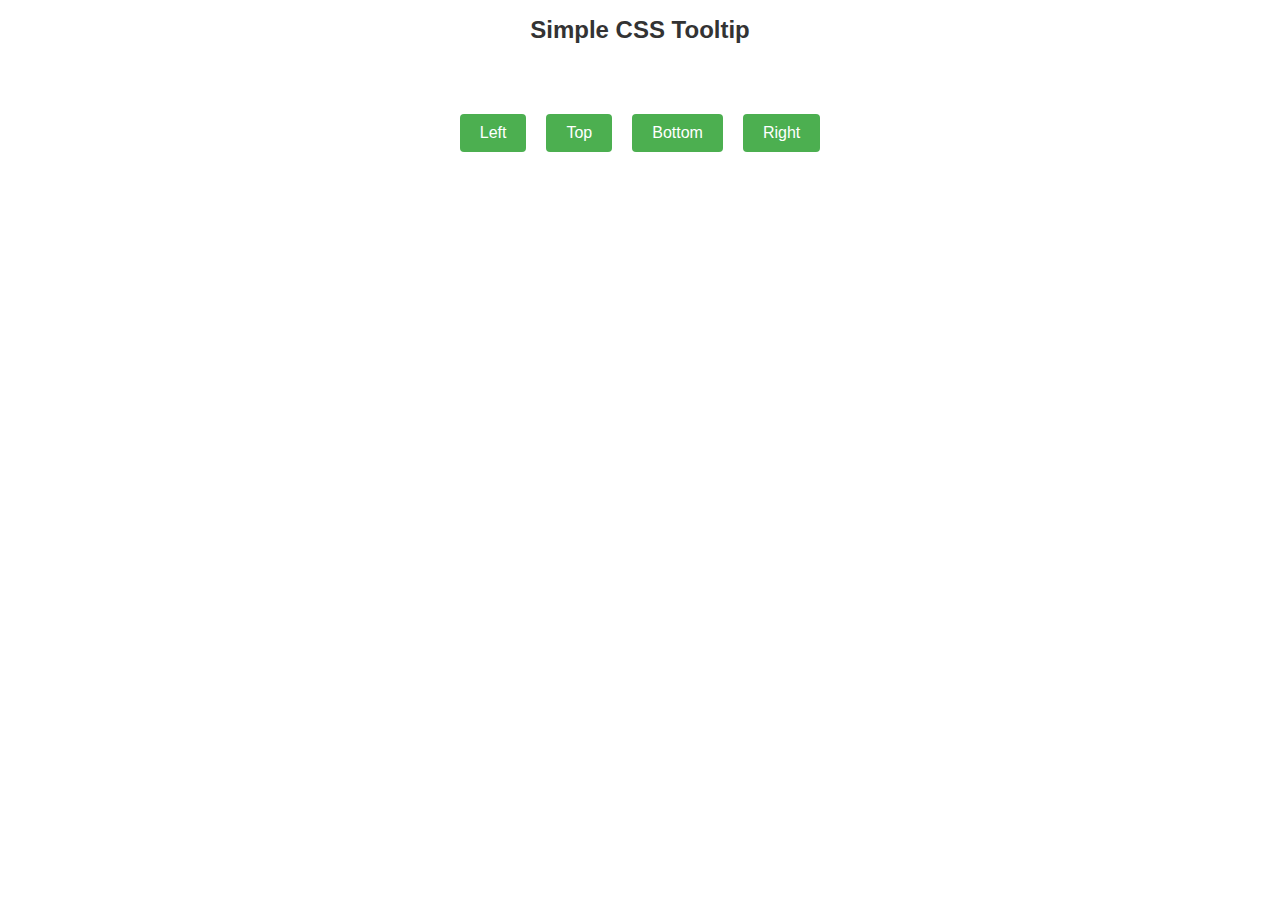
<file: CSS Tooltip/index.html>
<!DOCTYPE html>
<html lang="en">
<head>
    <meta charset="UTF-8">
    <meta name="viewport" content="width=device-width, initial-scale=1.0">
    <title>Simple CSS Tooltip</title>
    <link rel="stylesheet" href="style.css">
</head>
<body>
    <h1>Simple CSS Tooltip</h1>
    <div>
        <button>
            Left
            <span class="tooltip left">Tooltip on Left</span>
        </button>
        <button>
            Top
            <span class="tooltip top">Tooltip on Top</span>
        </button>
        <button>
            Bottom
            <span class="tooltip bottom">Tooltip on Bottom</span>
        </button>
        <button>
            Right
            <span class="tooltip right">Tooltip on Right</span>
        </button>
    </div>
</body>
</html>
</file>
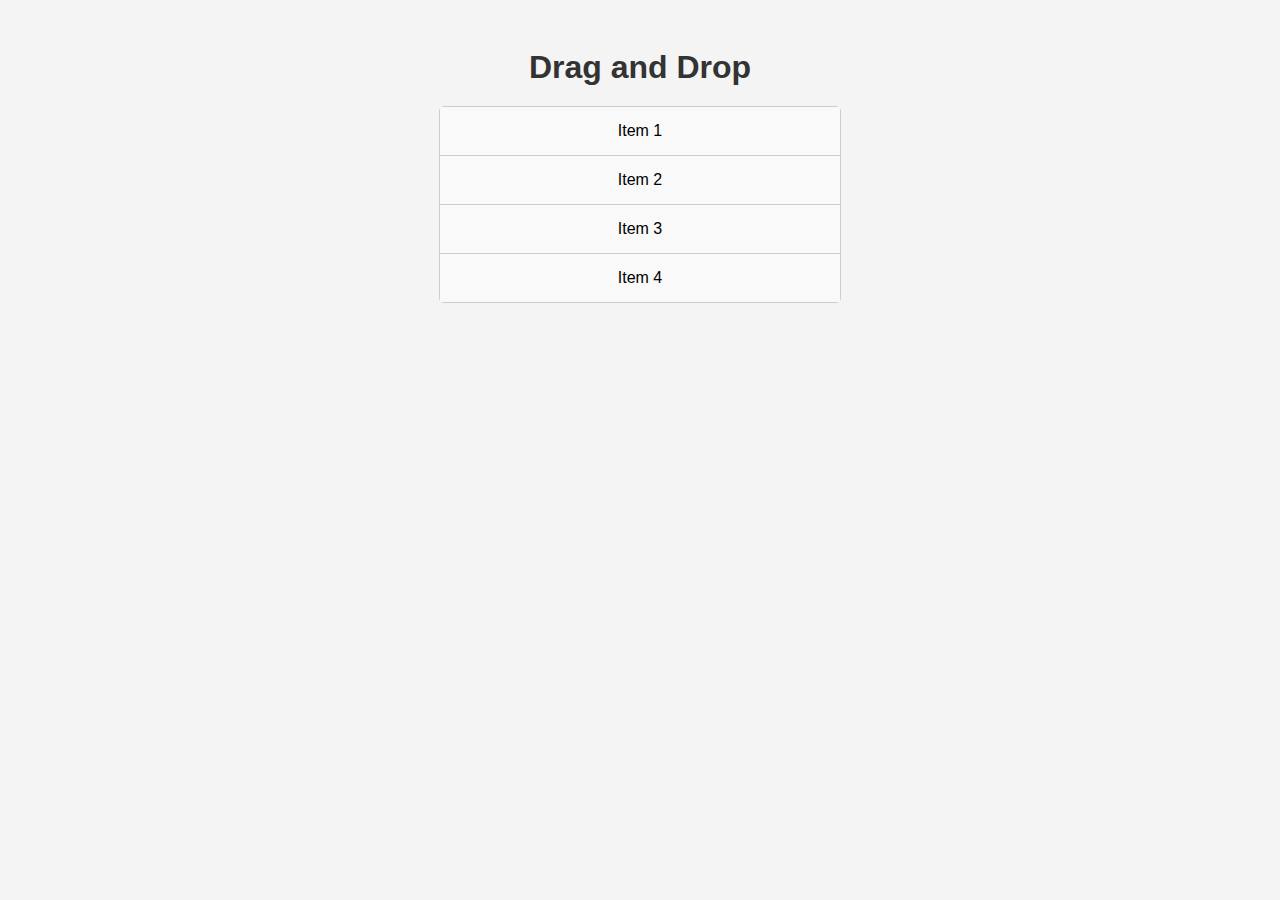
<file: Drag and Drop API/index.html>
<!DOCTYPE html>
<html lang="en">
<head>
    <meta charset="UTF-8">
    <meta name="viewport" content="width=device-width, initial-scale=1.0">
    <title>Drag and Drop</title>
    <link rel="stylesheet" href="style.css">
</head>
<body>
    <h1>Drag and Drop</h1>
    <ul id="list">
        <li draggable="true" class="draggable">Item 1</li>
        <li draggable="true" class="draggable">Item 2</li>
        <li draggable="true" class="draggable">Item 3</li>
        <li draggable="true" class="draggable">Item 4</li>
    </ul>
    <script src="script.js"></script>
</body>
</html>
</file>
<file: CSS Tooltip/style.css>
body {
    height: 100%;
    width: 100%;
    display: flex;
    gap: 50px;
    flex-direction: column;
    align-items: center;
    justify-content: center;
    margin: 0;
    font-family: Arial, sans-serif;
}

/* Style the heading */
h1 {
    margin-bottom: 20px;
    font-size: 24px;
    color: #333;
}

/* Style the button container */
div {
    display: flex;
    gap: 20px;
}

/* Button styling */
button {
    position: relative;
    padding: 10px 20px;
    font-size: 16px;
    cursor: pointer;
    border: none;
    border-radius: 4px;
    background-color: #4CAF50;
    color: white;
}

/* Tooltip text */
.tooltip {
    position: absolute;
    visibility: hidden;
    opacity: 0;
    background-color: #333;
    color: #fff;
    padding: 5px 10px;
    border-radius: 4px;
    font-size: 14px;
    white-space: nowrap;
    transition: opacity 0.3s;
}

/* Tooltip positions */
.tooltip.left {
    top: 50%;
    right: 105%;
    transform: translateY(-50%);
}

.tooltip.top {
    bottom: 105%;
    left: 50%;
    transform: translateX(-50%);
}

.tooltip.bottom {
    top: 105%;
    left: 50%;
    transform: translateX(-50%);
}

.tooltip.right {
    top: 50%;
    left: 105%;
    transform: translateY(-50%);
}

/* Add arrow using ::after */
.tooltip::after {
    content: "";
    position: absolute;
    width: 0;
    height: 0;
    border-style: solid;
}

/* Arrow for tooltip on left */
.tooltip.left::after {
    top: 50%;
    left: 100%;
    transform: translateY(-50%);
    border-width: 5px 0 5px 5px;
    border-color: transparent transparent transparent #333;
}

/* Arrow for tooltip on top */
.tooltip.top::after {
    bottom: -5px;
    left: 50%;
    transform: translateX(-50%);
    border-width: 5px 5px 0 5px;
    border-color: #333 transparent transparent transparent;
}

/* Arrow for tooltip on bottom */
.tooltip.bottom::after {
    top: -5px;
    left: 50%;
    transform: translateX(-50%);
    border-width: 0 5px 5px 5px;
    border-color: transparent transparent #333 transparent;
}

/* Arrow for tooltip on right */
.tooltip.right::after {
    top: 50%;
    right: 100%;
    transform: translateY(-50%);
    border-width: 5px 5px 5px 0;
    border-color: transparent #333 transparent transparent;
}

/* Show tooltip on hover */
button:hover .tooltip {
    visibility: visible;
    opacity: 1;
}
</file>
<file: Drag and Drop API/style.css>
/* General styles */
body {
    font-family: Arial, sans-serif;
    text-align: center;
    padding: 20px;
    background-color: #f4f4f4;
}

h1 {
    margin-bottom: 20px;
    color: #333;
}

/* List styling */
ul {
    list-style: none;
    padding: 0;
    max-width: 400px;
    margin: 0 auto;
    border: 1px solid #ccc;
    border-radius: 5px;
    background-color: #fff;
}

li {
    padding: 15px 20px;
    margin: 0;
    border-bottom: 1px solid #ccc;
    cursor: grab;
    background-color: #f9f9f9;
    transition: background-color 0.2s;
}

li:last-child {
    border-bottom: none;
}

li:active {
    cursor: grabbing;
}

/* Highlight drop target */
.dragging {
    opacity: 0.5;
}

.over {
    background-color: #e0ffe0;
}
</file>
